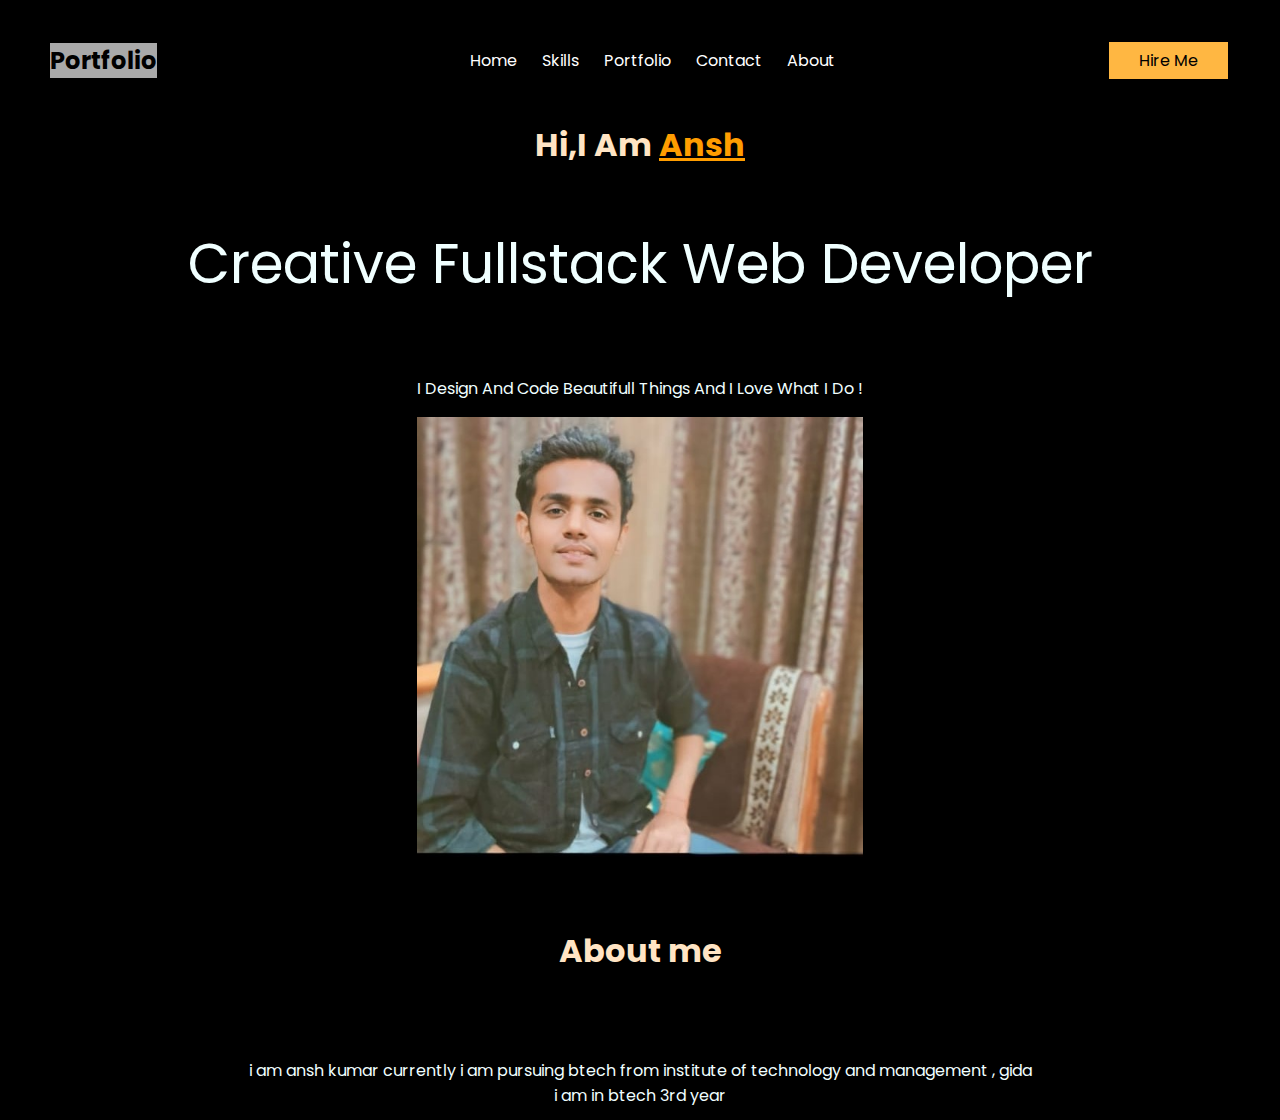
<file: index.html>
<!DOCTYPE html>
<head>
    <meta name="viewport" content="width=device-width, initial-scale=1">

    <link rel="preconnect" href="https://fonts.googleapis.com">
    <link rel="preconnect" href="https://fonts.gstatic.com" crossorigin>
    <link href="https://fonts.googleapis.com/css2?family=Poppins:wght@900&display=swap" rel="stylesheet">
    <link href='https://unpkg.com/boxicons@2.1.4/css/boxicons.min.css' rel='stylesheet'>

    <link rel="stylesheet" href="style.css">
</head>

<body>
<div class="navbar">
<h2>Portfolio</h2>
<ul>
    <li><a href="#">Home</a></li>
    <li><a href="Skills.html">Skills</a></li>
    <li><a href="#">Portfolio</a></li>
    <li><a href="contact.html">Contact</a></li>
    <li><a href="about.html">About</a></li>
</ul>
<button class="hire-btn"><a href="hireMe.html">Hire Me</a></button>
</div>

<div class="main">
    <h4>Hi,I Am <span>Ansh</span></h4>
    <p class="title">
        Creative Fullstack Web Developer</p>
<p class="subtitle">I Design And Code Beautifull Things And I Love What I Do !</p>
<img src="ak.jpeg">
    <h4>About me</h4>
    <br>
    <p>i am ansh kumar currently i am pursuing btech from institute of technology and management , gida<br>i am in btech 3rd year</p>


<div class="footer">copyrights reserved</div>
</div>
</body>
</file>
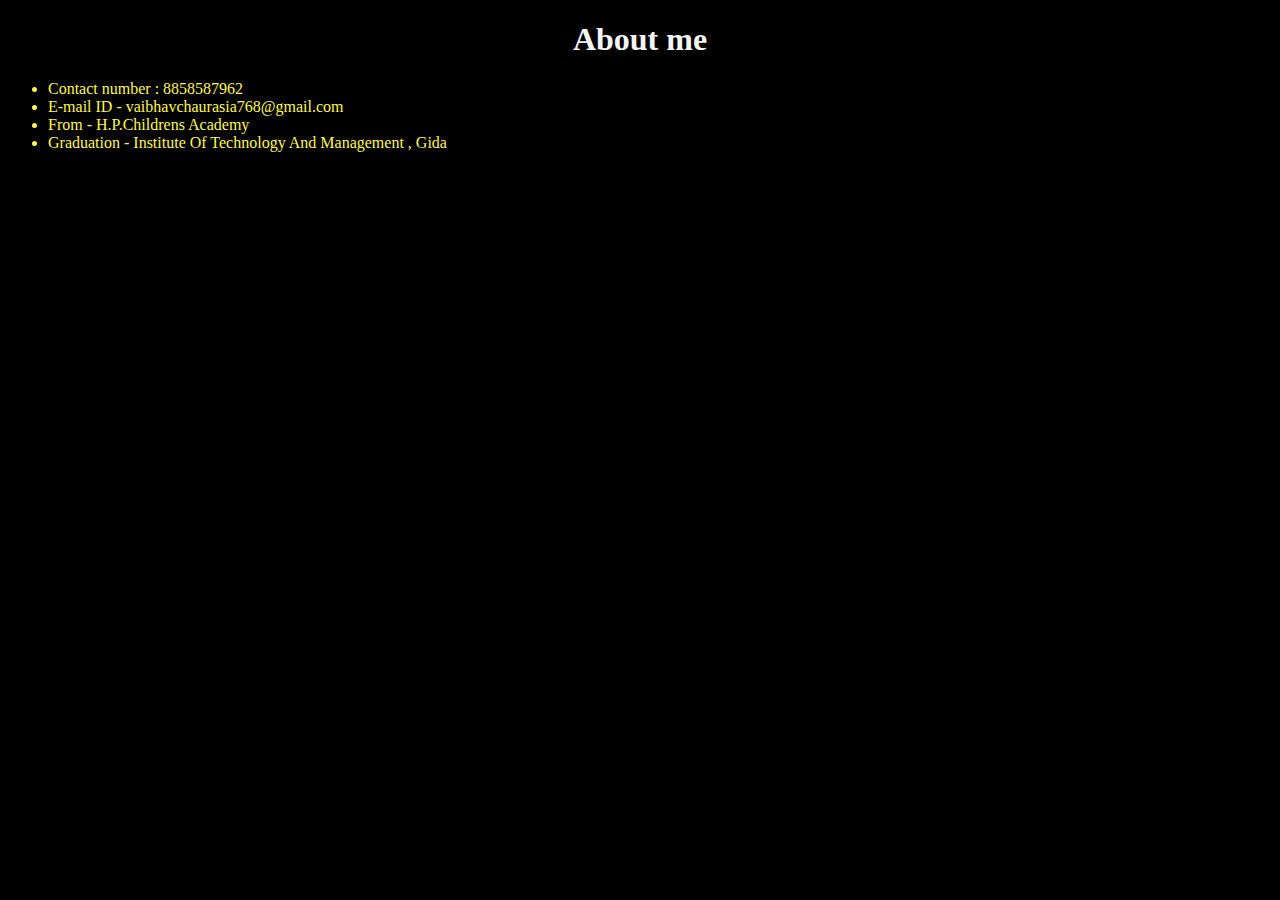
<file: about.html>
<!DOCTYPE html>
<html lang="en">
<head>
    <meta charset="UTF-8">
    <meta name="viewport" content="width=device-width, initial-scale=1.0">
    <title>About</title>
    <link rel="stylesheet" href="style1.css">
</head>
<body>
    <div class="main">
    
    <h1>About me</h1>
    <ul>
        <li>Contact number : 8858587962</li>
        <li>E-mail ID - vaibhavchaurasia768@gmail.com</li>
        <li>From - H.P.Childrens Academy</li>
        <li>
            Graduation - Institute Of Technology And Management , Gida
        </li>
    </ul>
</div>
</body>
</html>
</file>
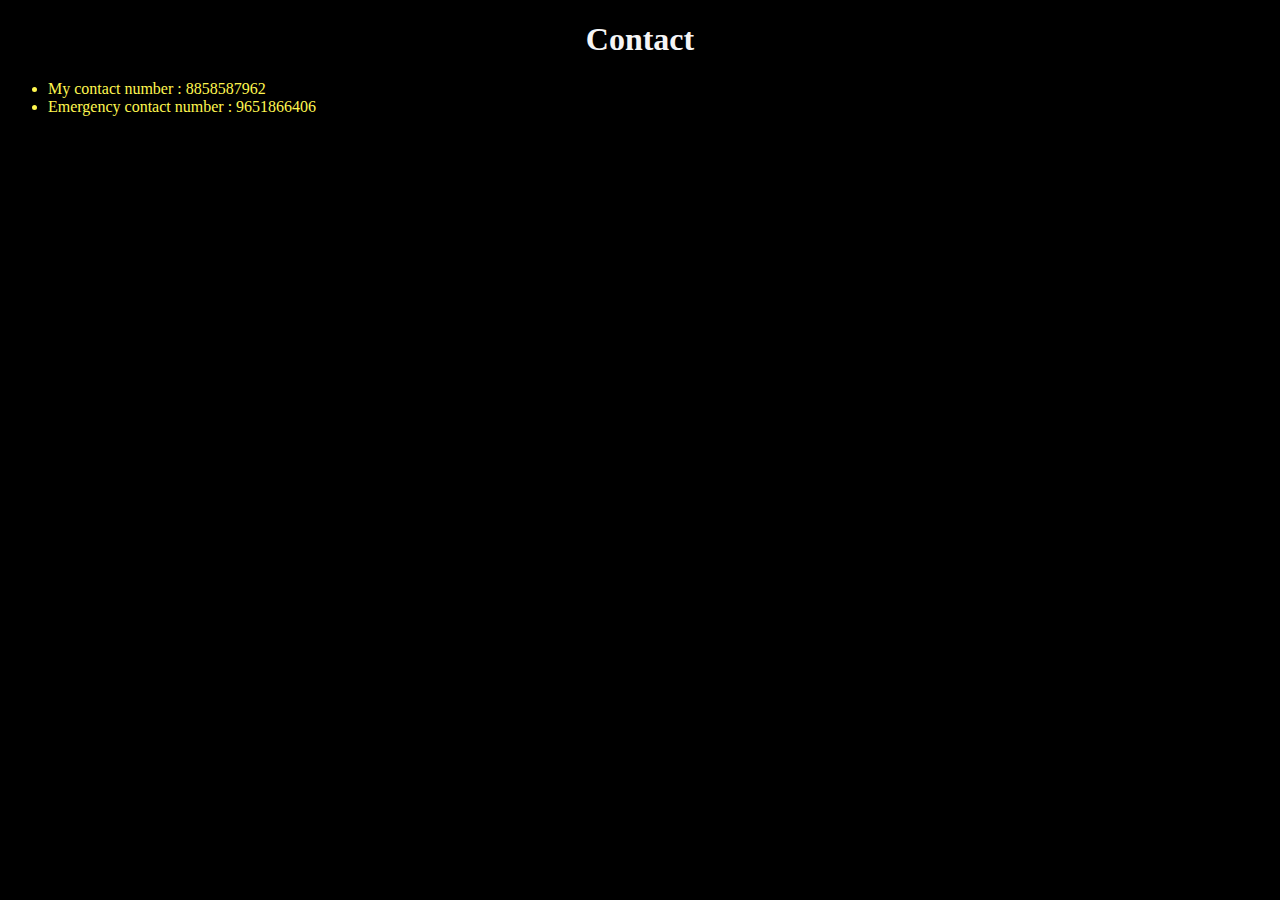
<file: contact.html>
<!DOCTYPE html>
<html lang="en">
<head>
    <meta charset="UTF-8">
    <meta name="viewport" content="width=device-width, initial-scale=1.0">
    <title>CONTACT</title>
    <link rel="stylesheet" href="style1.css">
</head>
<body>
    <div class="main">

        <h1>Contact</h1>
<ul>
    <li>
        My contact number : 8858587962  
    </li>
    <li>
        Emergency contact number : 9651866406
    </li>
</ul>




    </div>
</body>
</html>
</file>
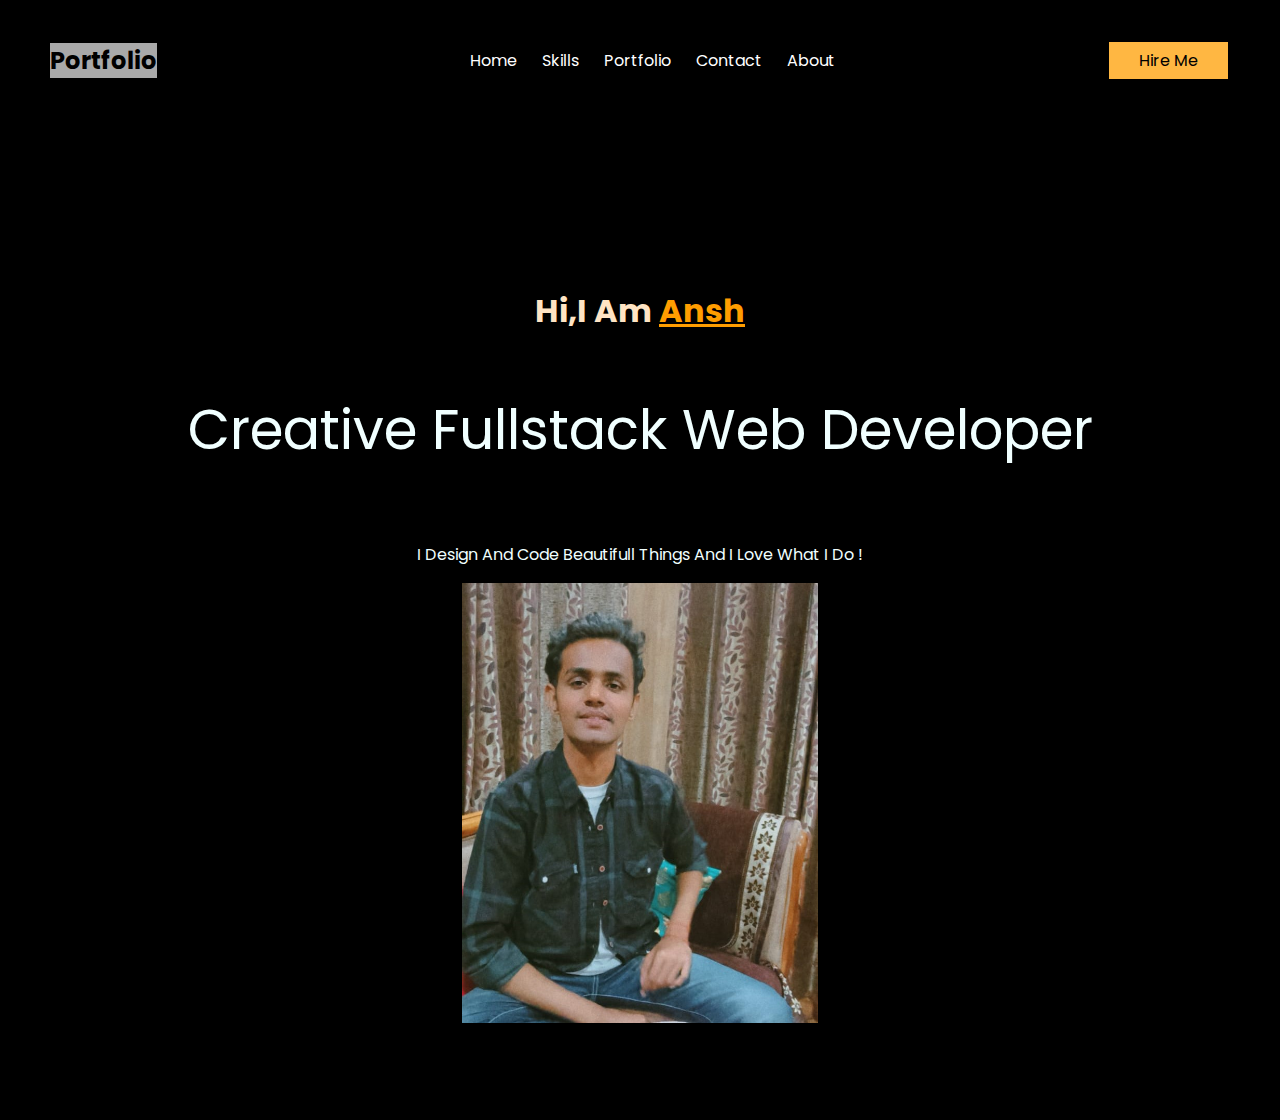
<file: portfilio.html>
<!DOCTYPE html>
<head>

    <link rel="preconnect" href="https://fonts.googleapis.com">
    <link rel="preconnect" href="https://fonts.gstatic.com" crossorigin>
    <link href="https://fonts.googleapis.com/css2?family=Poppins:wght@900&display=swap" rel="stylesheet">
    <link href='https://unpkg.com/boxicons@2.1.4/css/boxicons.min.css' rel='stylesheet'>

    <link rel="stylesheet" href="style.css">
</head>

<body>
<div class="navbar">
<h2>Portfolio</h2>
<ul>
    <li><a href="#">Home</a></li>
    <li><a href="#">Skills</a></li>
    <li><a href="#">Portfolio</a></li>
    <li><a href="#">Contact</a></li>
    <li><a href="#">About</a></li>
</ul>
<button class="hire-btn">Hire Me</button>
</div>

<div class="main">
    <h4>Hi,I Am <span>Ansh</span></h4>
    <p class="title">
        Creative Fullstack Web Developer</p>
<p class="subtitle">I Design And Code Beautifull Things And I Love What I Do !</p>
<img src="ansh.jpg">
    
</div>


</body>
</file>
<file: style.css>
@import url('https://fonts.googleapis.com/css2?family=Poppins:ital,wght@0,500;0,600;0,700;0,800;0,900;1,400;1,500;1,600;1,700;1,800;1,900&display=swap');

  body{
    height: 100vh;
    background: black;
    display:inline-flexbox;
    width: 100%;
    height: 100%;
    margin:0;
}
*{
    font-family: 'Poppins';
}
.navbar{
    display: flex;
    width: 92%;
    align-items: center;
    justify-content: space-between;
    height: 20px;
    padding: 50px 50px;
    margin:0;

}
h2{
    background-color: darkgray;
}
.navbar ul{
    display: flex;
}
.navbar ul li a{
    margin-right: 25px;
    text-decoration: solid;
    color: white;
    transition: color 0.3s ease;
}
.navbar ul li:hover a{
    color: #ffb742;
}
.navbar ul li:last-child a{
    margin: 0;
}
.hire-btn{
    background: #ffb742;
    padding: 6px 30px;
    border: none;
    
    font-size: 16px;
    background-color: 0.3 ease;
    ;
}

.hire-btn:hover{
    background: #ff9d00;
    
}
.main{
    height: 1000px;
    display: flex;
    width: 100%;
    flex-direction: column;
    align-items: center;
    justify-content: center;
    overflow: hidden;
    margin: 0;
}
.main img{
    height: 440px;

}
.main h4{
    margin-top: 70px;
    font-size: 32px;
    color: bisque;
}

.main p{
    text-align: center;
    color: azure;
}

.main h4 span{
    color: #ff9d00;
    text-decoration: underline;
}
.navbar button a{
    text-decoration: none;
    color: black;
}
.main p.title{
    margin-top: 10px;
    font-size: 55px;
}
.About h4 {
    display: flex;
    flex-direction: column;
    height: 20px;
    color:rgb(245, 242, 242);
    text-align: center;
}
.main .h1{
    color:white;
}

::-webkit-scrollbar{
    background-color: black;
    width: 20px;
}
::-webkit-scrollbar-thumb{
    background: linear-gradient(#4158D0,#C850C0,#FFCC70);
    border-radius: 50%;
    
}
div{
    height :8000px;
}.footer{
    color: rgb(240, 145, 20);
    height: 100px;
    text-align: center;
    display: flex;
    justify-content: center;
padding: 20px;
    background-color: rgb(53, 48, 35);
    width: 97%;
margin: 0;
}

 main .subtitle{
margin-top: 1px;
}
div{
    display: inline-block;
}
</file>
<file: style1.css>
body{
    background-color:black;
    color: bisque;
}

h1{
color: whitesmoke;
text-align: center;
}
.main ul li {
    color: #fff74f;
}
</file>
